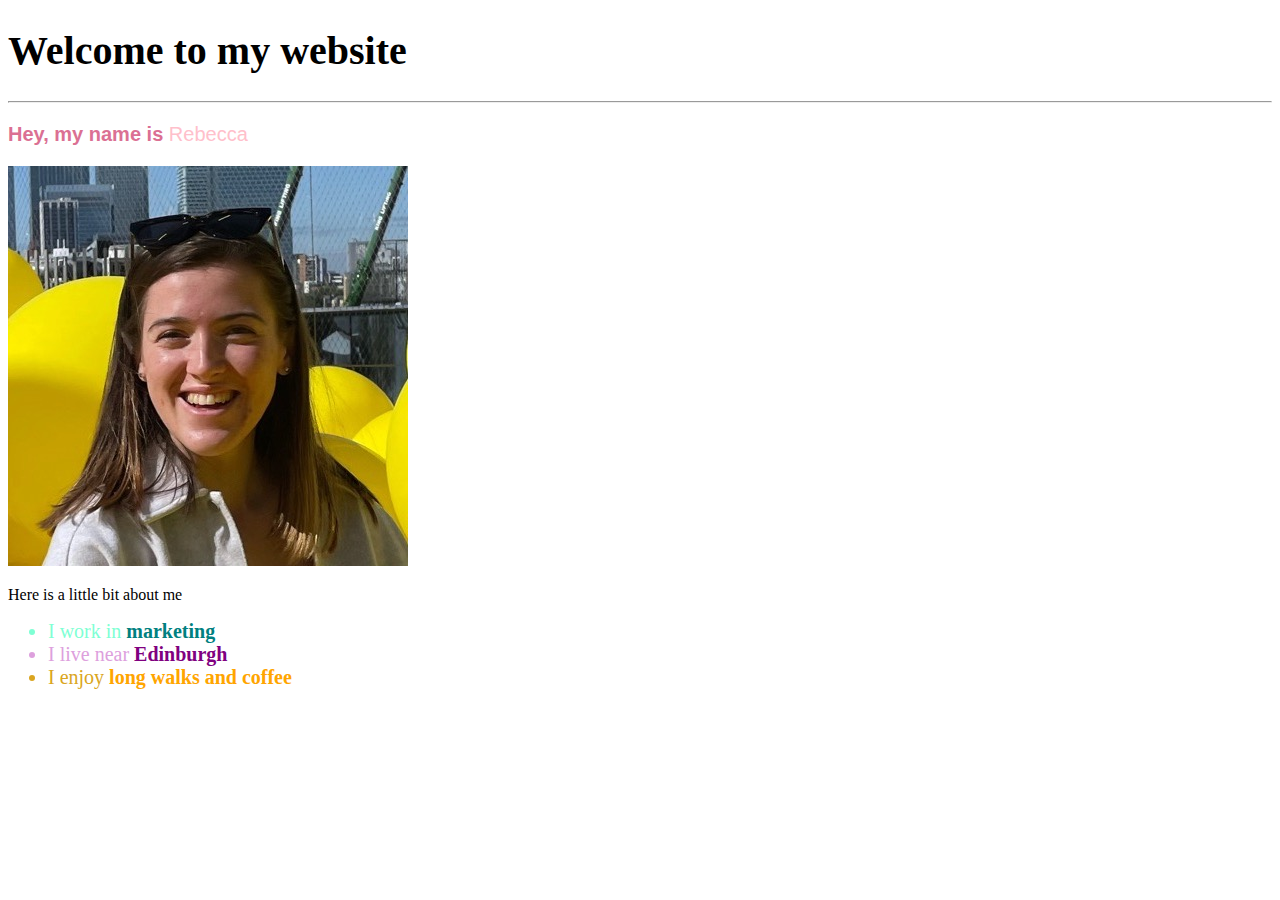
<file: index.html>
<!DOCTYPE html>
<html lang="en">
<head>
    <meta charset="UTF-8">
    <meta http-equiv="X-UA-Compatible" content="IE=edge">
    <meta name="viewport" content="width=device-width, initial-scale=1.0">
    <link rel="stylesheet" href="main.css">
    <title>Home</title>
</head>
<body>
    <h1 class="page_name">Welcome to my website</h1>
    <hr>
    <div>
        <p class="my_name">
            <strong>Hey, my name is</strong> Rebecca</br>
        </p>
        <img src="rebecca_young.jpeg" alt="A brunette girl smiling with yellow balloons surrounding her">
        <p class="about_me">
            Here is a little bit about me
        </p>
        <ul>
        <li class="my_occupation">I work in <strong>marketing</strong></li>
        <li class="my_hometown">I live near <strong>Edinburgh</strong></li>
        <li class="my_hobbies">I enjoy <strong>long walks and coffee</strong></li>
    </div>
</body>
</html>
</file>
<file: main.css>
.page_name {
    font-size: 40px;
    color: black;
    font-family: verdana;
}


.my_name {
    color: pink;
    font-size: 20px;
    font-family: helvetica;
}

.my_name strong {
    color: palevioletred;
}

.about_me {
    color: black;
    font-family: verdana;
}

.my_occupation {
    color: aquamarine;
    font-size: 20px;
    font-family: georgia;
}

.my_occupation strong {
    color: teal
}

.my_hometown {
    color: plum;
    font-size: 20px;
    font-family: impact;
}

.my_hometown strong {
    color: purple;
}

.my_hobbies {
    color: goldenrod;
    font-size: 20px;
    font-family: franklin;
}

.my_hobbies strong {
    color: orange;
}
</file>
